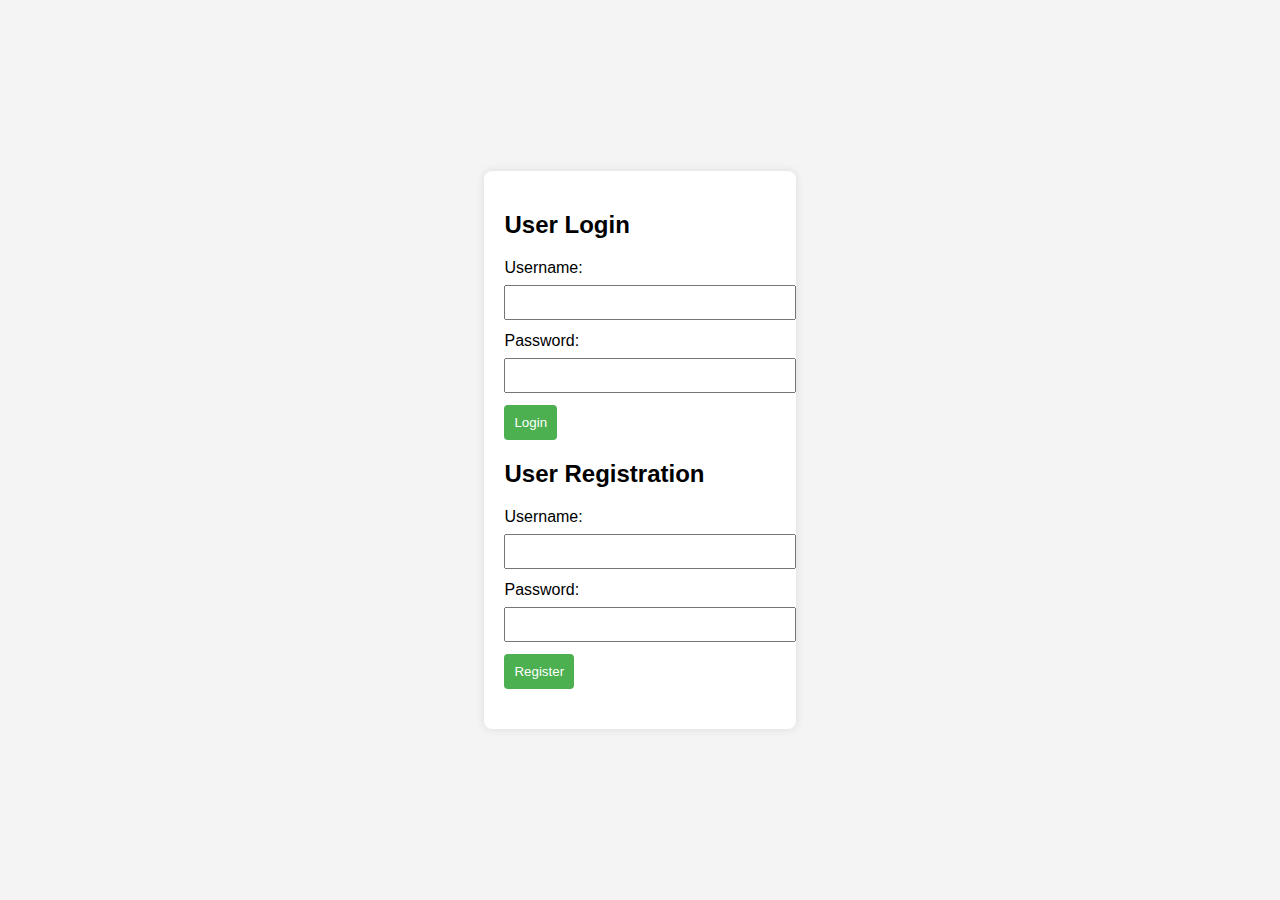
<file: assignment/index.html>
<!DOCTYPE html>
<html lang="en">
<head>
    <meta charset="UTF-8">
    <meta name="viewport" content="width=device-width, initial-scale=1.0">
    <link rel="stylesheet" href="styles.css">
    <title>User Login and Registration</title>
</head>
<body>
    <div class="container">
        <div id="login-form">
            <h2>User Login</h2>
            <form id="user-login-form">
                <label for="username">Username:</label>
                <input type="text" id="username" name="username" required>
                <label for="password">Password:</label>
                <input type="password" id="password" name="password" required>
                <button type="submit">Login</button>
            </form>
        </div>
        <div id="registration-form">
            <h2>User Registration</h2>
            <form id="user-registration-form">
                <label for="reg-username">Username:</label>
                <input type="text" id="reg-username" name="reg-username" required>
                <label for="reg-password">Password:</label>
                <input type="password" id="reg-password" name="reg-password" required>
                <button type="submit">Register</button>
            </form>
        </div>
    </div>
    <script src="script.js"></script>
</body>
</html>
</file>
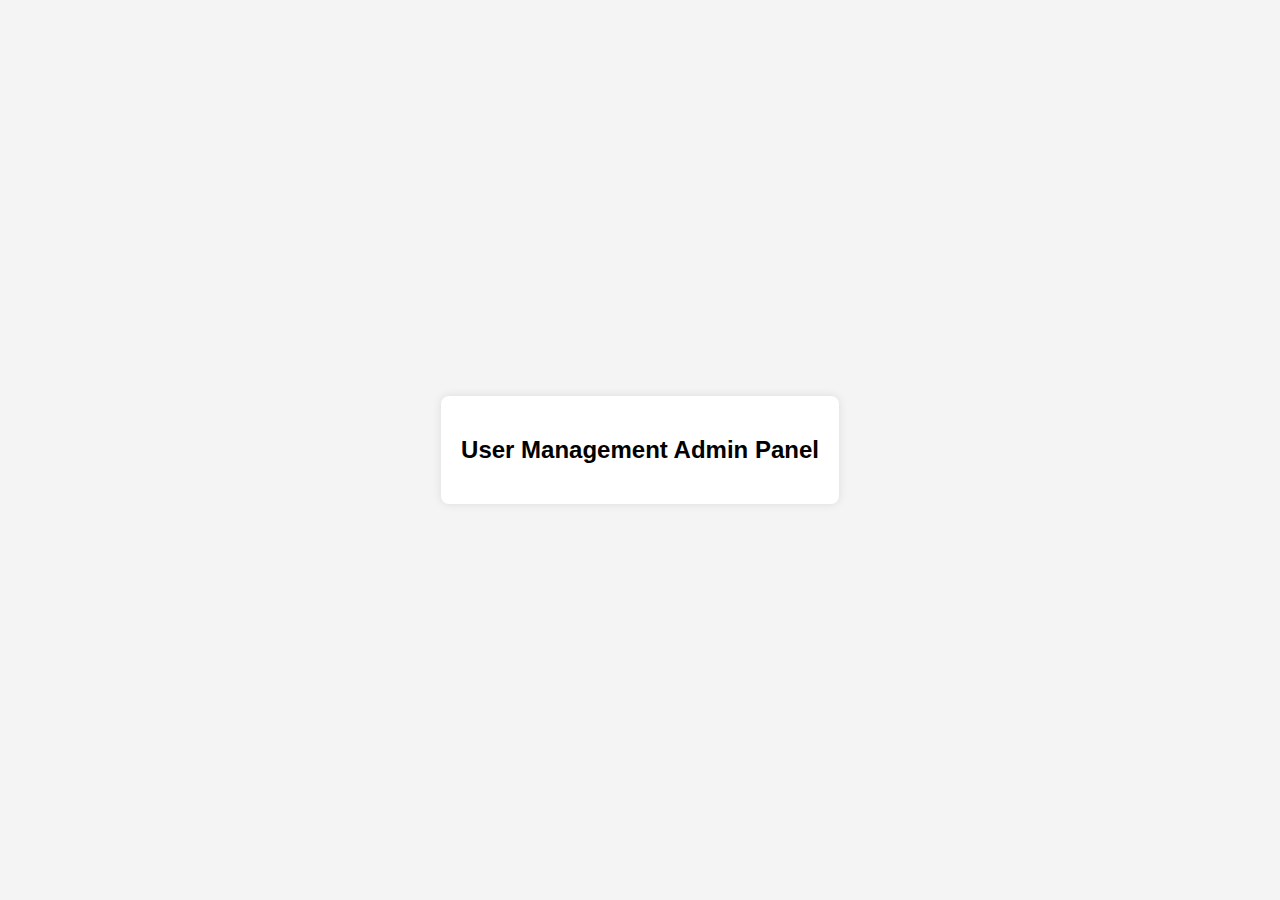
<file: assignment/admin.html>
<!DOCTYPE html>
<html lang="en">
<head>
    <meta charset="UTF-8">
    <meta name="viewport" content="width=device-width, initial-scale=1.0">
    <link rel="stylesheet" href="styles.css">
    <title>Admin Panel</title>
</head>
<body>
    <div class="container">
        <h2>User Management Admin Panel</h2>
        <ul id="user-list"></ul>
    </div>
    <script src="admin.js"></script>
</body>
</html>
</file>
<file: assignment/styles.css>
body {
    font-family: Arial, sans-serif;
    background-color: #f4f4f4;
    margin: 0;
    display: flex;
    justify-content: center;
    align-items: center;
    height: 100vh;
}

.container {
    background-color: #fff;
    padding: 20px;
    border-radius: 8px;
    box-shadow: 0 0 10px rgba(0, 0, 0, 0.1);
}

#login-form,
#registration-form {
    margin-bottom: 20px;
}

label {
    display: block;
    margin-bottom: 8px;
}

input {
    width: 100%;
    padding: 8px;
    margin-bottom: 12px;
}

button {
    background-color: #4caf50;
    color: #fff;
    padding: 10px;
    border: none;
    border-radius: 4px;
    cursor: pointer;
}

button:hover {
    background-color: #45a049;
}

#user-list {
    list-style-type: none;
    padding: 0;
}

#user-list li {
    margin-bottom: 10px;
}
</file>
